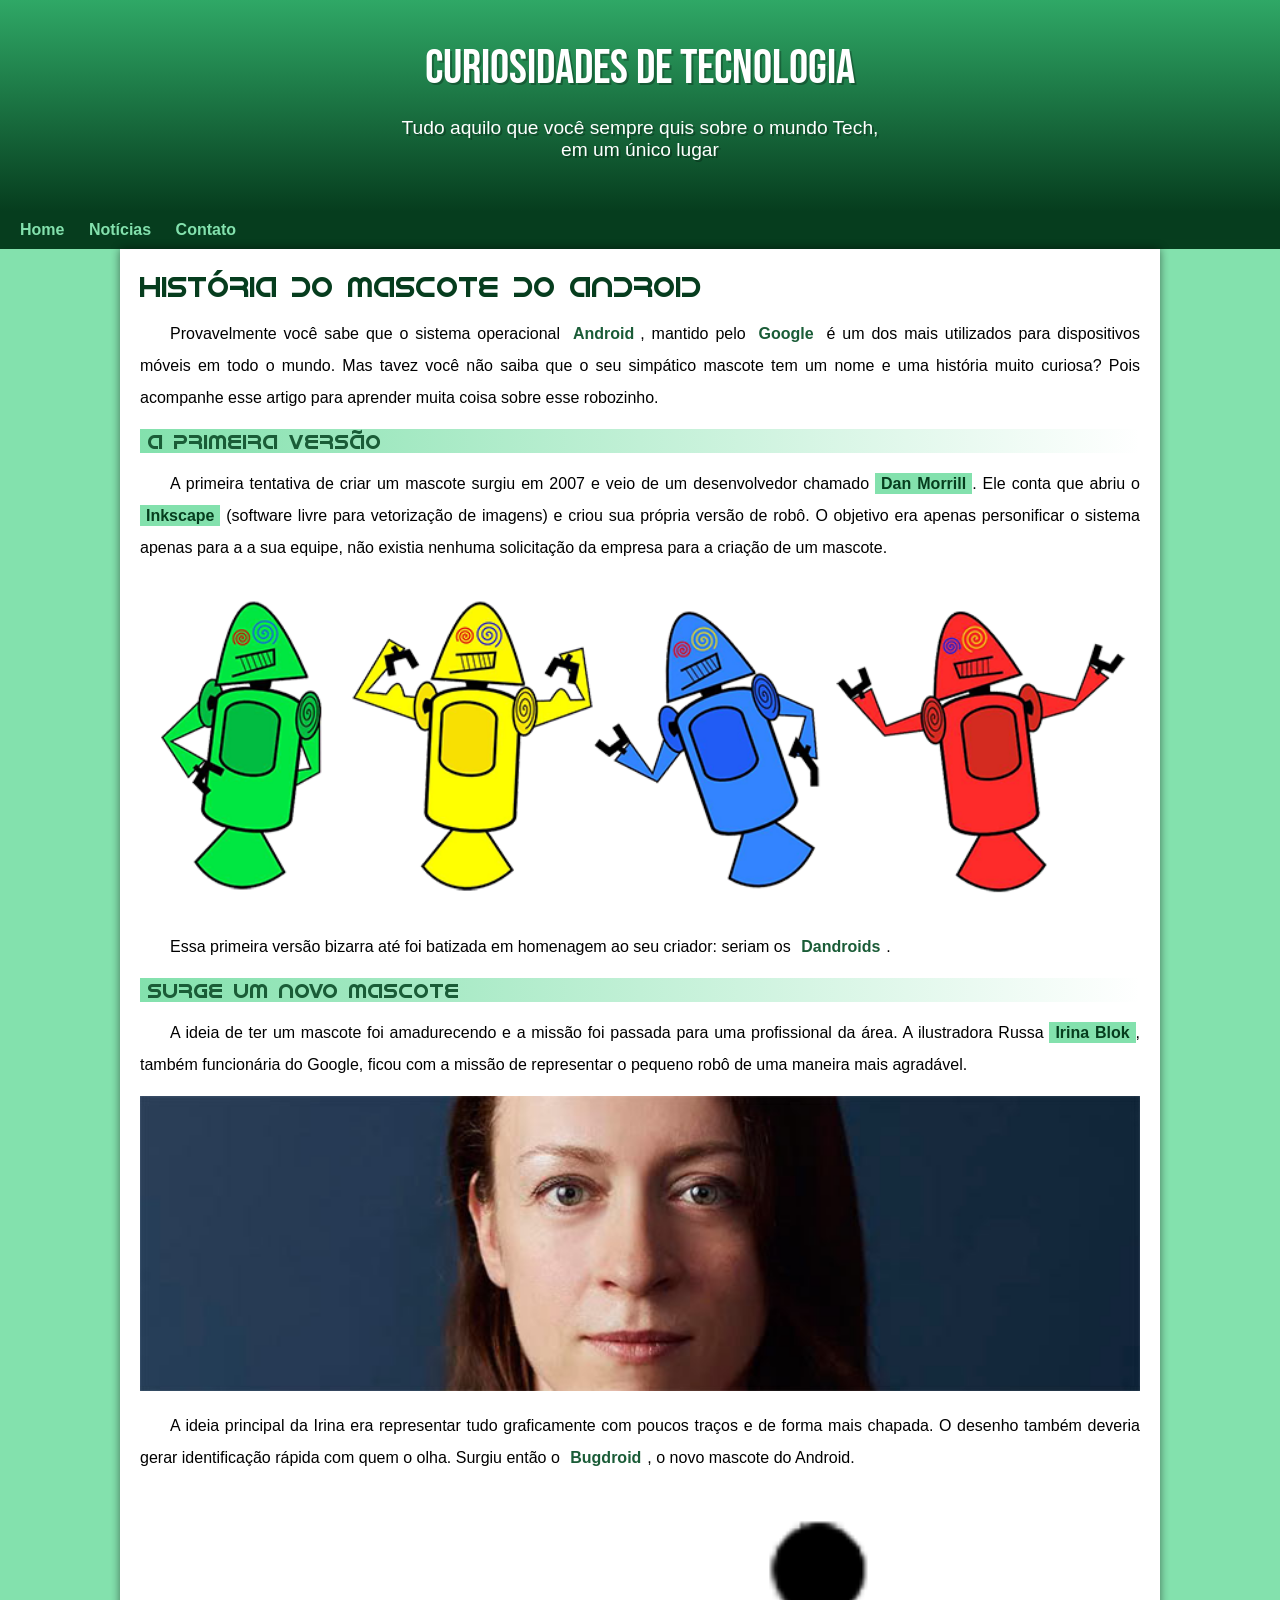
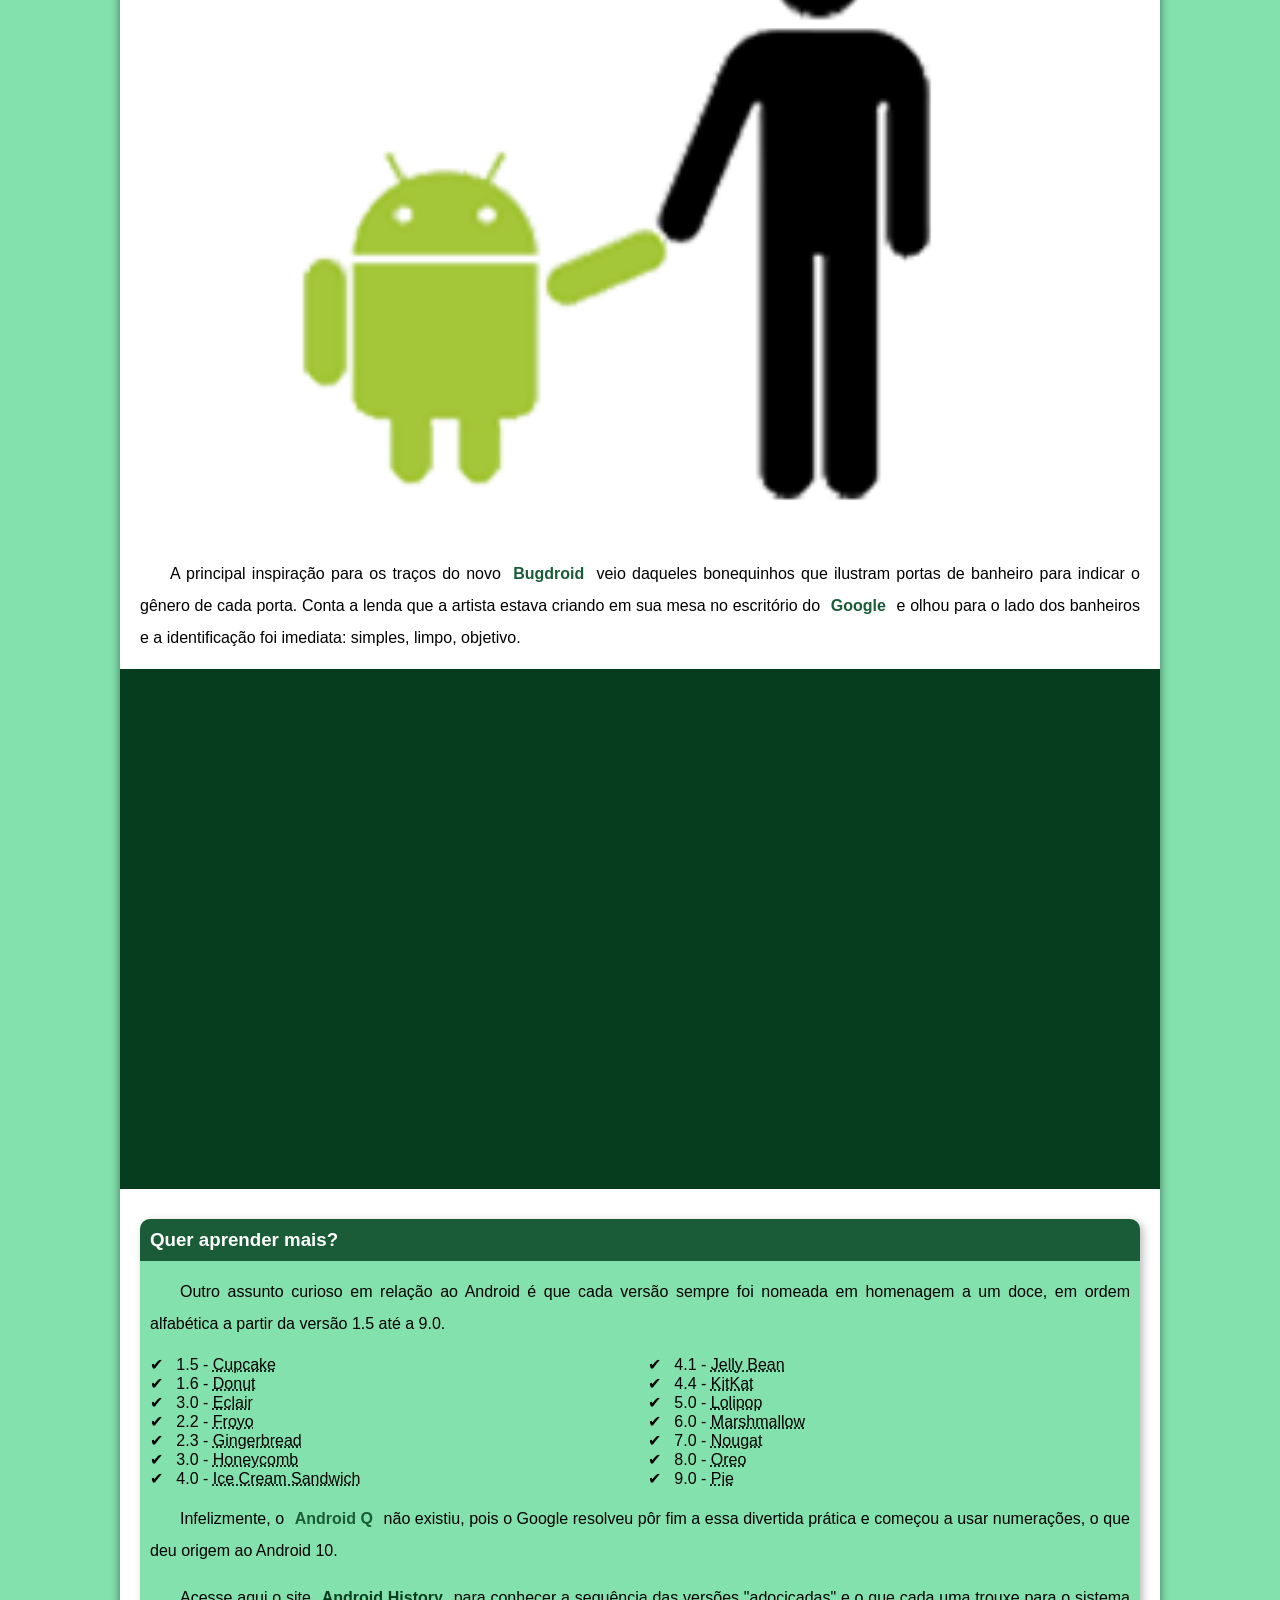
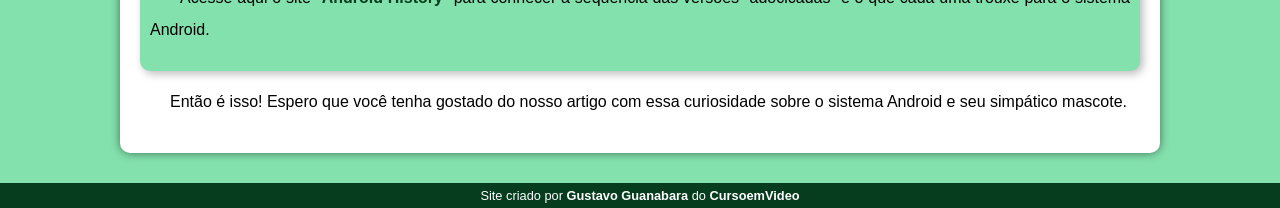
<file: index.html>
<!DOCTYPE html>
<html lang="pt-br">
<head>
    <meta charset="UTF-8">
    <meta name="viewport" content="width=device-width, initial-scale=1.0">
    <link rel="shortcut icon" href="imagens/favicon.ico" type="Símbolo Android">
    <link rel="stylesheet" href="estilo/style.css">
    <title>Como surgiu o mascote do Android?</title>
</head>
<body>
    <header>
        <h1>Curiosidades de Tecnologia</h1>
        <p>Tudo aquilo que você sempre quis sobre o mundo Tech, em um único lugar</p>
    </header>
    <nav>
        <a href="#">Home</a>
        <a href="#">Notícias</a>
        <a href="#">Contato</a>
    </nav>
    <main>
        <article>
            <h1>
                História do Mascote do Android
            </h1>
            
            <p>
                Provavelmente você sabe que o sistema operacional <strong>Android</strong>, mantido pelo <strong>Google</strong> é um dos mais utilizados para dispositivos móveis em todo o mundo. Mas tavez você não saiba que o seu simpático mascote tem um nome e uma história muito curiosa? Pois acompanhe esse artigo para aprender muita coisa sobre esse robozinho.
            </p>

            <h2>
                A primeira versão
            </h2>

            <p>
                A primeira tentativa de criar um mascote surgiu em 2007 e veio de um desenvolvedor chamado <a href="https://androidcommunity.com/dan-morrill-shows-us-the-android-mascot-that-almost-was-20130103/" target="_blank" class="externo">Dan Morrill</a>. Ele conta que abriu o <a href="https://inkscape.org/" target="_blank" class="externo" >Inkscape</a> (software livre para vetorização de imagens) e criou sua própria versão de robô. O objetivo era apenas personificar o sistema apenas para a a sua equipe, não existia nenhuma solicitação da empresa para a criação de um mascote.
            </p>

            <picture>
                <source media="(max-width: 800px)" srcset="imagens/dan-droids-pq.png">
                <img src="imagens/dan-droids.png" alt="Primeiro mascote Android">
            </picture>

            <p>
                Essa primeira versão bizarra até foi batizada em homenagem ao seu criador: seriam os <strong>Dandroids</strong>.
            </p>
            

            <h2>
                Surge um novo mascote
            </h2>

            <p>
                A ideia de ter um mascote foi amadurecendo e a missão foi passada para uma profissional da área. A ilustradora Russa <a href="https://www.irinablok.com/" target="_blank" class="externo">Irina Blok</a>, também funcionária do Google, ficou com a missão de representar o pequeno robô de uma maneira mais agradável.
            </p>

                <picture>
                    <source media="(max-width: 800px)" srcset="imagens/irina-blok-pq.jpg">
                    <img src="imagens/irina-blok.jpg" alt="Criadora do Bugdroid">
                </picture>
            
            <p>
                A ideia principal da Irina era representar tudo graficamente com poucos traços e de forma mais chapada. O desenho também deveria gerar identificação rápida com quem o olha. Surgiu então o <strong>Bugdroid</strong>, o novo mascote do Android.
            </p>

            <img src="imagens/bugdroid.png"  class="pequena" alt="Bugdroid">

            <p>
                A principal inspiração para os traços do novo <strong>Bugdroid</strong> veio daqueles bonequinhos que ilustram portas de banheiro para indicar o gênero de cada porta. Conta a lenda que a artista estava criando em sua mesa no escritório do <strong>Google</strong> e olhou para o lado dos banheiros e a identificação foi imediata: simples, limpo, objetivo.
            </p>

            <div class="video">
                <iframe width="560" height="315" src="https://www.youtube.com/embed/l2UDgpLz20M?si=kt_MWVX6UMVSe8sP" title="YouTube video player" frameborder="0" allow="accelerometer; autoplay; clipboard-write; encrypted-media; gyroscope; picture-in-picture; web-share" referrerpolicy="strict-origin-when-cross-origin" allowfullscreen></iframe>
            </div>
            
            <aside>
                <h3>
                    Quer aprender mais?
                </h3>

                <p>
                    Outro assunto curioso em relação ao Android é que cada versão sempre foi nomeada em homenagem a um doce, em ordem alfabética a partir da versão 1.5 até a 9.0.
                </p> 

                <ul>
                    <li>
                        1.5 - <abbr title="Bolo de Copo">Cupcake</abbr>
                    </li>
                    <li>
                        1.6 - <abbr title="Rosquinha">Donut</abbr>
                    </li>
                    <li>
                        3.0 - <abbr title="Bomba">Eclair</abbr>
                    </li>
                    <li>
                        2.2 - <abbr title="Iogurte Congelado">Froyo</abbr>
                    </li>
                    <li>
                        2.3 - <abbr title="Biscoito de Gengibre">Gingerbread</abbr>
                    </li>
                    <li>
                        3.0 - <abbr title="Favo de Mel">Honeycomb</abbr>
                    </li>
                    <li>
                        4.0 - <abbr title="Sanduíche de Sorvete">Ice Cream Sandwich</abbr>
                    </li>
                    <li>
                        4.1 - <abbr title="Jujuba">Jelly Bean</abbr>
                    </li>
                    <li>
                        4.4 - <abbr title="KitKat">KitKat</abbr>
                    </li>
                    <li>
                        5.0 - <abbr title="Pirulito">Lolipop</abbr>
                    </li>
                    <li>
                        6.0 - <abbr title="Marshmallow">Marshmallow</abbr>
                    </li>
                    <li>
                        7.0 - <abbr title="Torrone">Nougat</abbr>
                    </li>
                    <li>
                        8.0 - <abbr title="Oreo">Oreo</abbr>
                    </li>
                    <li>
                        9.0 - <abbr title="Torta">Pie</abbr>
                    </li>
                </ul>    
                
                <p>
                    Infelizmente, o <strong>Android Q</strong> não existiu, pois o Google resolveu pôr fim a essa divertida prática e começou a usar numerações, o que deu origem ao Android 10.
                </p>

                <p>
                    Acesse aqui o site <a href="https://www.android.com/intl/en_uk/history/#/donut">Android History</a> para conhecer a sequência das versões "adocicadas" e o que cada uma trouxe para o sistema Android.
                </p>
                
            </aside>

                <p>
                    Então é isso! Espero que você tenha gostado do nosso artigo com essa curiosidade sobre o sistema Android e seu simpático mascote.
                </p>
        </article>
    </main>
    <footer>
        <p>Site criado por <a href="https://gustavoguanabara.github.io/" target="_blank">Gustavo Guanabara</a> do <a href="https://www.youtube.com/c/CursoemV%C3%ADdeo" target="_blank">CursoemVideo</a></p>
    </footer>
</body>
</html>
</file>
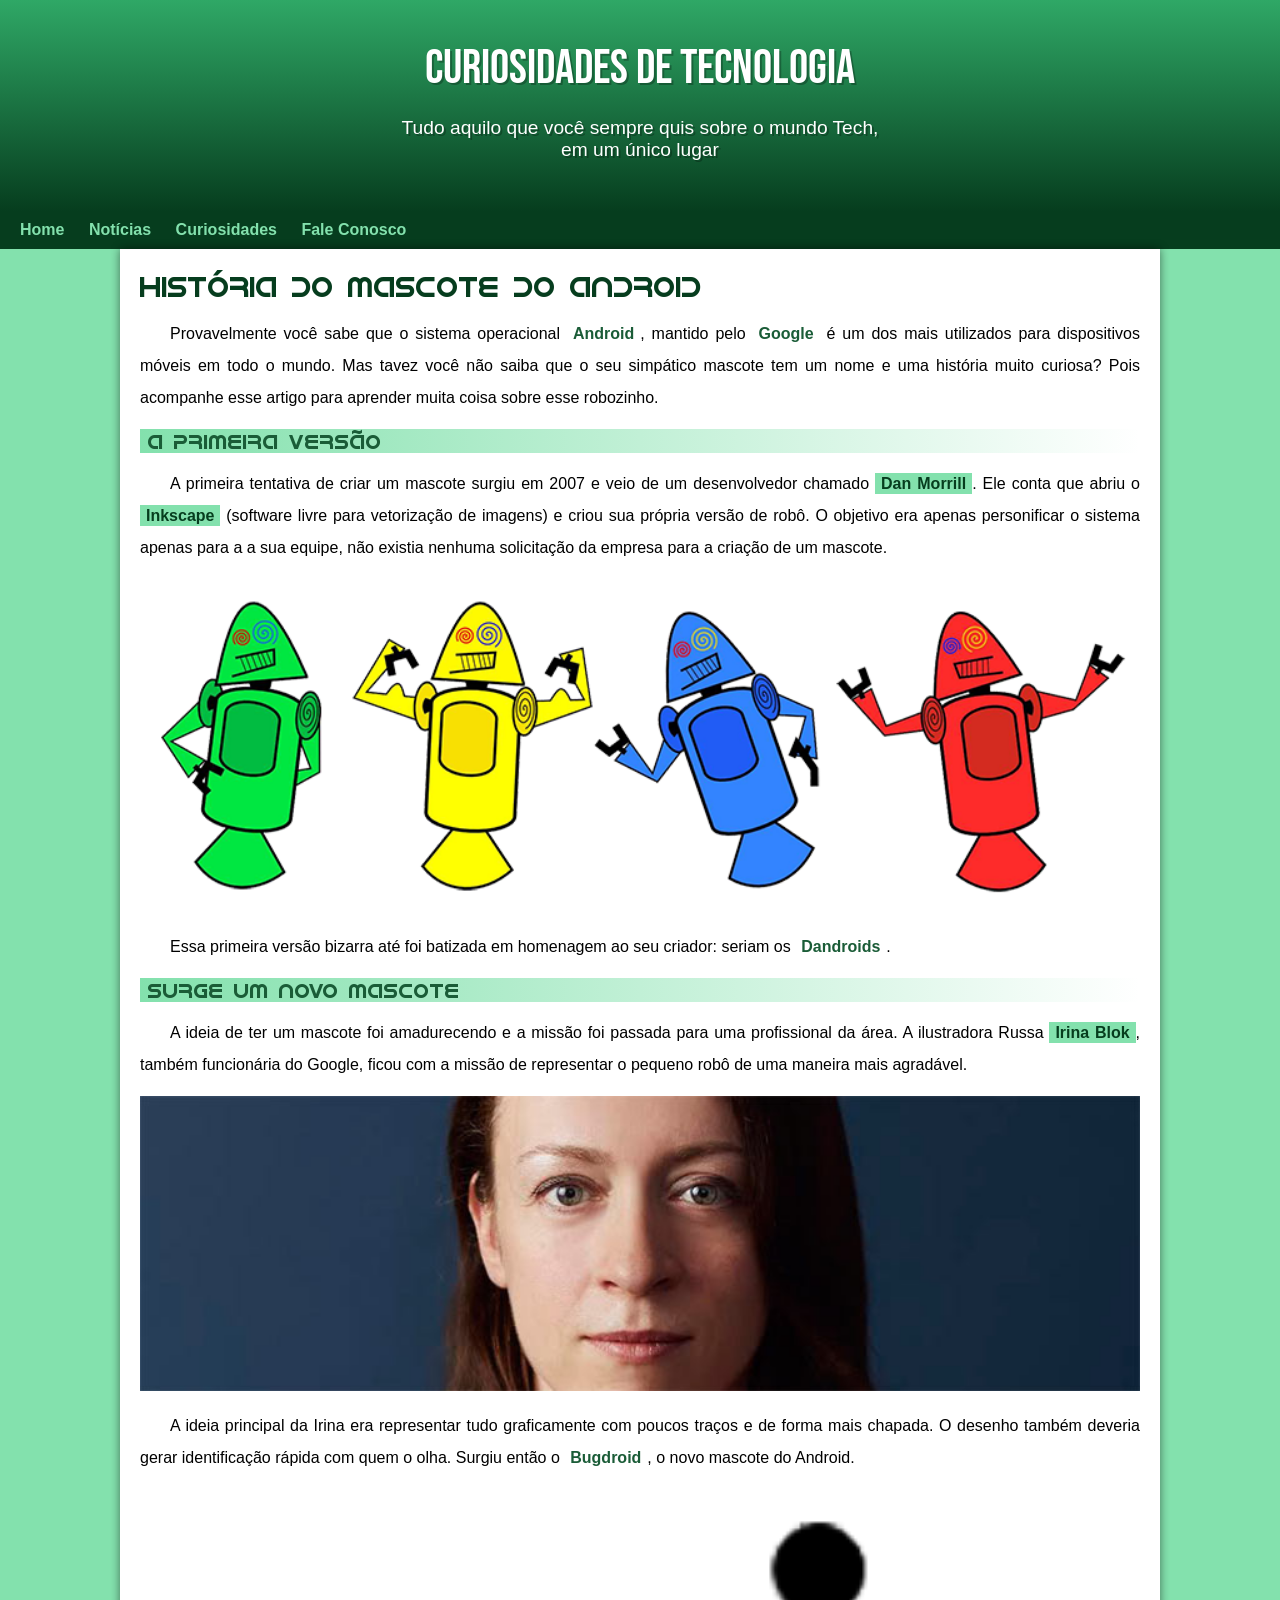
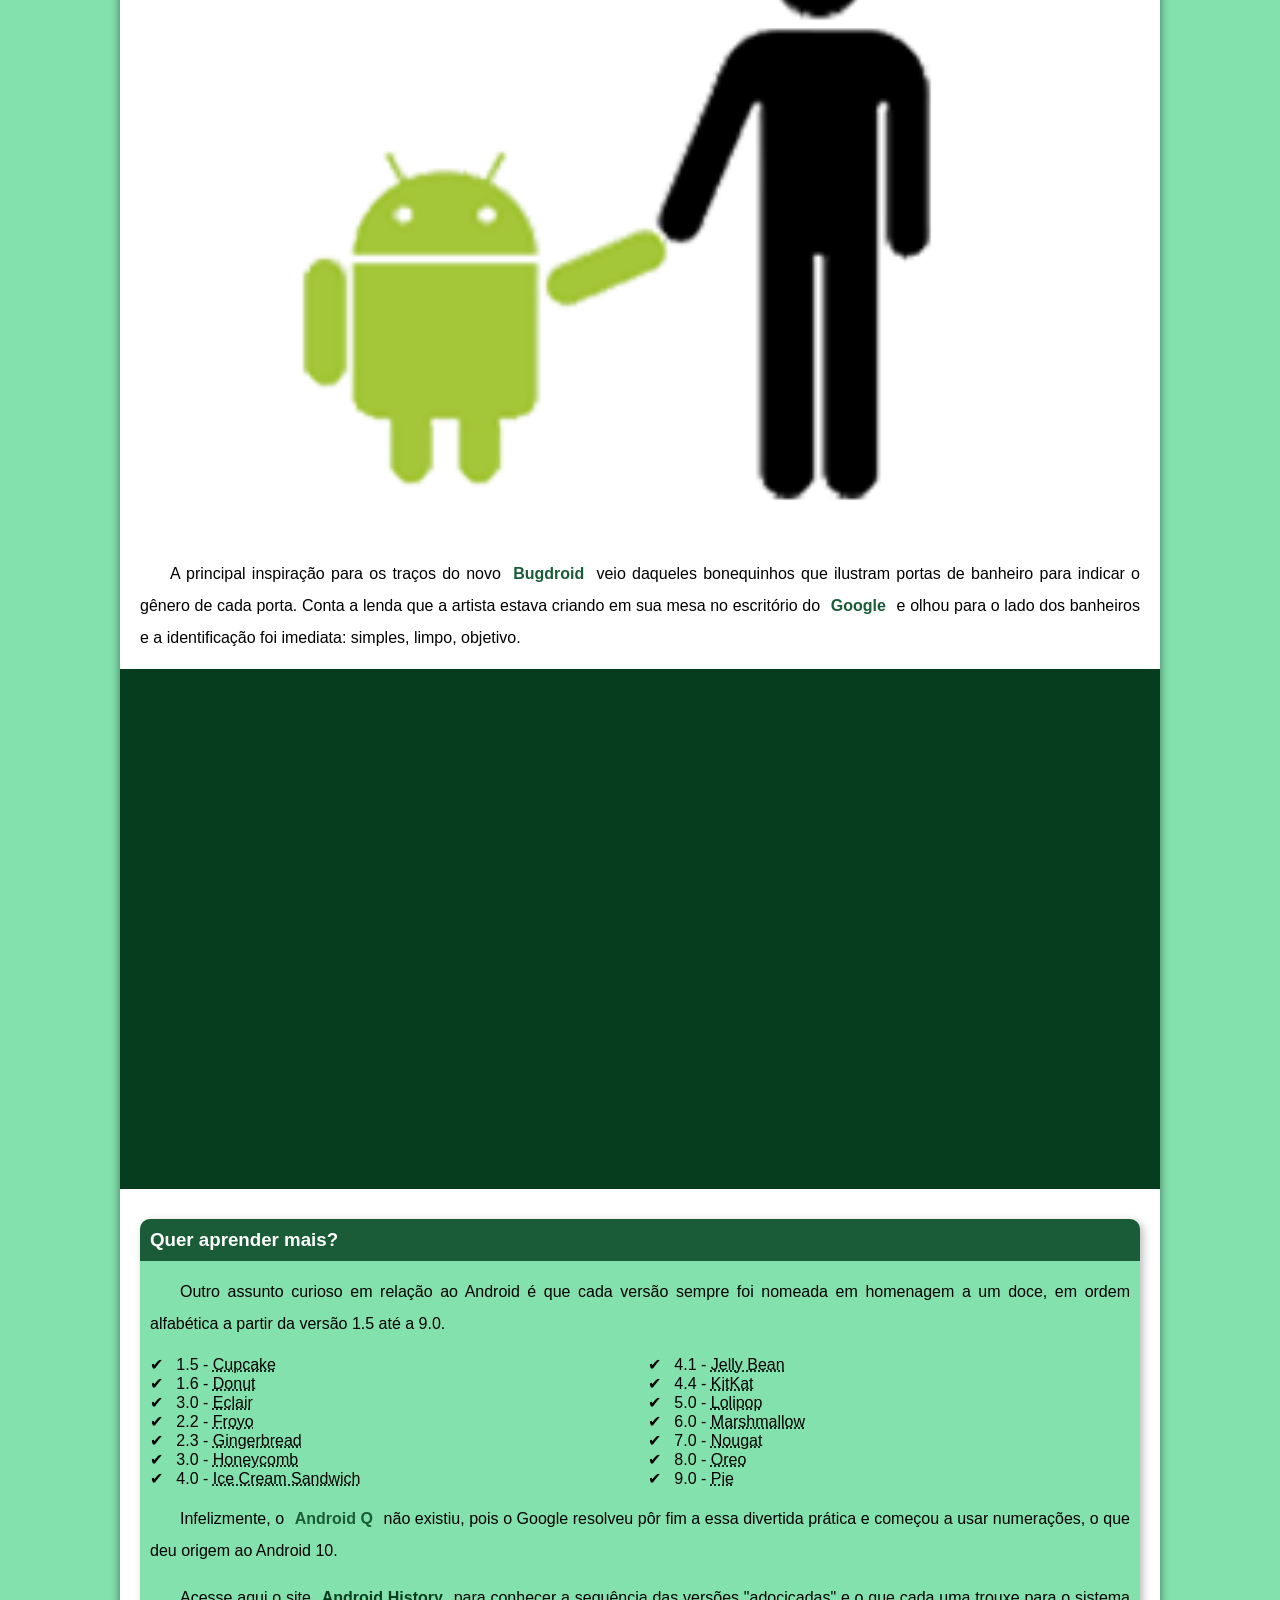
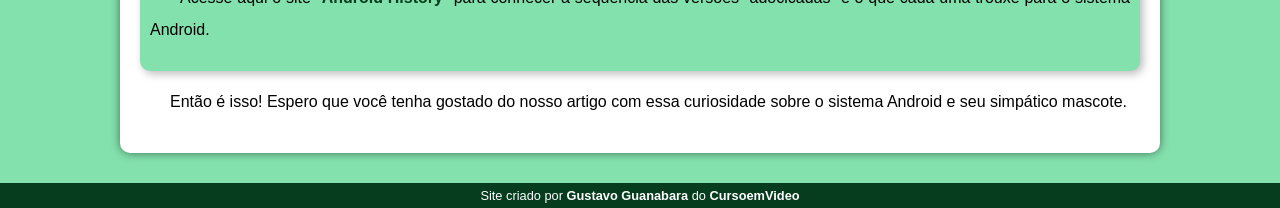
<file: index.html.html>
<!DOCTYPE html>
<html lang="pt-br">
<head>
    <meta charset="UTF-8">
    <meta name="viewport" content="width=device-width, initial-scale=1.0">
    <link rel="shortcut icon" href="imagens/favicon.ico" type="Símbolo Android">
    <link rel="stylesheet" href="estilo/style.css">
    <title>Como surgiu o mascote do Android?</title>
</head>
<body>
    <header>
        <h1>Curiosidades de Tecnologia</h1>
        <p>Tudo aquilo que você sempre quis sobre o mundo Tech, em um único lugar</p>
    </header>
    <nav>
        <a href="#">Home</a>
        <a href="#">Notícias</a>
        <a href="#">Curiosidades</a>
        <a href="#">Fale Conosco</a>
    </nav>
    <main>
        <article>
            <h1>
                História do Mascote do Android
            </h1>
            
            <p>
                Provavelmente você sabe que o sistema operacional <strong>Android</strong>, mantido pelo <strong>Google</strong> é um dos mais utilizados para dispositivos móveis em todo o mundo. Mas tavez você não saiba que o seu simpático mascote tem um nome e uma história muito curiosa? Pois acompanhe esse artigo para aprender muita coisa sobre esse robozinho.
            </p>

            <h2>
                A primeira versão
            </h2>

            <p>
                A primeira tentativa de criar um mascote surgiu em 2007 e veio de um desenvolvedor chamado <a href="https://androidcommunity.com/dan-morrill-shows-us-the-android-mascot-that-almost-was-20130103/" target="_blank" class="externo">Dan Morrill</a>. Ele conta que abriu o <a href="https://inkscape.org/" target="_blank" class="externo" >Inkscape</a> (software livre para vetorização de imagens) e criou sua própria versão de robô. O objetivo era apenas personificar o sistema apenas para a a sua equipe, não existia nenhuma solicitação da empresa para a criação de um mascote.
            </p>

            <picture>
                <source media="(max-width: 800px)" srcset="imagens/dan-droids-pq.png">
                <img src="imagens/dan-droids.png" alt="Primeiro mascote Android">
            </picture>

            <p>
                Essa primeira versão bizarra até foi batizada em homenagem ao seu criador: seriam os <strong>Dandroids</strong>.
            </p>
            

            <h2>
                Surge um novo mascote
            </h2>

            <p>
                A ideia de ter um mascote foi amadurecendo e a missão foi passada para uma profissional da área. A ilustradora Russa <a href="https://www.irinablok.com/" target="_blank" class="externo">Irina Blok</a>, também funcionária do Google, ficou com a missão de representar o pequeno robô de uma maneira mais agradável.
            </p>

                <picture>
                    <source media="(max-width: 800px)" srcset="imagens/irina-blok-pq.jpg">
                    <img src="imagens/irina-blok.jpg" alt="Criadora do Bugdroid">
                </picture>
            
            <p>
                A ideia principal da Irina era representar tudo graficamente com poucos traços e de forma mais chapada. O desenho também deveria gerar identificação rápida com quem o olha. Surgiu então o <strong>Bugdroid</strong>, o novo mascote do Android.
            </p>

            <img src="imagens/bugdroid.png"  class="pequena" alt="Bugdroid">

            <p>
                A principal inspiração para os traços do novo <strong>Bugdroid</strong> veio daqueles bonequinhos que ilustram portas de banheiro para indicar o gênero de cada porta. Conta a lenda que a artista estava criando em sua mesa no escritório do <strong>Google</strong> e olhou para o lado dos banheiros e a identificação foi imediata: simples, limpo, objetivo.
            </p>

            <div class="video">
                <iframe width="560" height="315" src="https://www.youtube.com/embed/l2UDgpLz20M?si=kt_MWVX6UMVSe8sP" title="YouTube video player" frameborder="0" allow="accelerometer; autoplay; clipboard-write; encrypted-media; gyroscope; picture-in-picture; web-share" referrerpolicy="strict-origin-when-cross-origin" allowfullscreen></iframe>
            </div>
            
            <aside>
                <h3>
                    Quer aprender mais?
                </h3>

                <p>
                    Outro assunto curioso em relação ao Android é que cada versão sempre foi nomeada em homenagem a um doce, em ordem alfabética a partir da versão 1.5 até a 9.0.
                </p> 

                <ul>
                    <li>
                        1.5 - <abbr title="Bolo de Copo">Cupcake</abbr>
                    </li>
                    <li>
                        1.6 - <abbr title="Rosquinha">Donut</abbr>
                    </li>
                    <li>
                        3.0 - <abbr title="Bomba">Eclair</abbr>
                    </li>
                    <li>
                        2.2 - <abbr title="Iogurte Congelado">Froyo</abbr>
                    </li>
                    <li>
                        2.3 - <abbr title="Biscoito de Gengibre">Gingerbread</abbr>
                    </li>
                    <li>
                        3.0 - <abbr title="Favo de Mel">Honeycomb</abbr>
                    </li>
                    <li>
                        4.0 - <abbr title="Sanduíche de Sorvete">Ice Cream Sandwich</abbr>
                    </li>
                    <li>
                        4.1 - <abbr title="Jujuba">Jelly Bean</abbr>
                    </li>
                    <li>
                        4.4 - <abbr title="KitKat">KitKat</abbr>
                    </li>
                    <li>
                        5.0 - <abbr title="Pirulito">Lolipop</abbr>
                    </li>
                    <li>
                        6.0 - <abbr title="Marshmallow">Marshmallow</abbr>
                    </li>
                    <li>
                        7.0 - <abbr title="Torrone">Nougat</abbr>
                    </li>
                    <li>
                        8.0 - <abbr title="Oreo">Oreo</abbr>
                    </li>
                    <li>
                        9.0 - <abbr title="Torta">Pie</abbr>
                    </li>
                </ul>    
                
                <p>
                    Infelizmente, o <strong>Android Q</strong> não existiu, pois o Google resolveu pôr fim a essa divertida prática e começou a usar numerações, o que deu origem ao Android 10.
                </p>

                <p>
                    Acesse aqui o site <a href="https://www.android.com/intl/en_uk/history/#/donut">Android History</a> para conhecer a sequência das versões "adocicadas" e o que cada uma trouxe para o sistema Android.
                </p>
                
            </aside>

                <p>
                    Então é isso! Espero que você tenha gostado do nosso artigo com essa curiosidade sobre o sistema Android e seu simpático mascote.
                </p>
        </article>
    </main>
    <footer>
        <p>Site criado por <a href="https://gustavoguanabara.github.io/" target="_blank">Gustavo Guanabara</a> do <a href="https://www.youtube.com/c/CursoemV%C3%ADdeo" target="_blank">CursoemVideo</a></p>
    </footer>
</body>
</html>
</file>
<file: estilo/style.css>
@charset "UTF-8";

@import url('https://fonts.googleapis.com/css2?family=Bebas+Neue&display=swap');

@font-face {
    font-family: 'Android';
    src: url('../fontes/IDroid.otf') format('opentype');
    font-weight: normal;
}

:root {
    --cor0: #c5ebd6;
    --cor1: #83e1ad;
    --cor2: #3ddc84;
    --cor3: #2fa866;
    --cor4: #1a5c37;
    --cor5: #063d1e;

    --font-padrao: Arial, Verdana, Helvetica, sans-serif;
    --fonte-destaque: "Bebas Neue", sans-serif; 
    --fonte-android: 'Android', sans-serif; 

}

* {
    margin: 0px;
    padding: 0px;
}

body {
    background-color: var(--cor1);
    font-family: var(--font-padrao);
}

a.externo {
    content: '\00A0\1F517';
}

header {
    background-image: linear-gradient(to bottom, var(--cor3), var(--cor5));
    min-height: 150px;
    text-align: center;
    padding-top: 40px;
    margin-bottom: 0px;
}

header > h1 {
    color:white;
    font-family: var(--fonte-destaque);
    font-size: 3em;
    font-weight: normal;
    margin-bottom: 20px;
    text-shadow: 2px 2px 0px rgba(0, 0, 0, 0.267);
}

header > p {
    font-family: var(--font-padrao);
    font-size: 1.2em;
    color: white;
    max-width: 500px;
    padding-right: 10px;
    padding-left: 10px;
    margin: auto;
    padding-bottom: 50px;
    text-shadow: 2px 2px 0px rgba(0, 0, 0, 0.267);
}

nav {
    display: block;
    background-color: var(--cor5);
    padding: 10px;

}

nav > a {   
    color: var(--cor1);
    padding: 10px;
    font-weight: bold;
    text-decoration: none;
    transition: 0.3s;
}

nav > a:hover {
    background-color: var(--cor3);
    color: var(--cor5);
}

main {

    min-width: 300px;
    max-width: 1000px;
    margin: auto;
    margin-bottom: 30px;
    padding: 20px;
    background-color: white;
    box-shadow: 0px 0px 10px rgba(0, 0, 0, 0.499);
    border-bottom-left-radius: 10px;
    border-bottom-right-radius: 10px;

}

main h1 {
    color: var(--cor5);
    font-family: var(--fonte-android);
    font-weight: normal;
    font-size: 1.8em;
}

main h2 {
    font-family: var(--fonte-android);
    color: var(--cor4);
    font-size: 1.3em;
    font-weight: normal;
    background-image: linear-gradient(to right, var(--cor1), transparent);
    text-indent: 8px;
}

main p {
    margin: 15px 0px;
    text-align: justify;
    text-indent: 30px;
    font-size: 1em;
    line-height: 2em;
}

main strong {
    color: var(--cor4);
    font-weight: bold;
    padding: 2px 6px;
}

main a {
    text-decoration: none; 
    font-weight: bold;
    color: var(--cor5);
    background-color: var(--cor1);
    padding: 2px 6px;
}

main a:hover {
    text-decoration: underline;
    color: var(--cor4);

}

main img {
    width: 100%;
}

main img pequena {
    max-width: 350px;
    display: block;
    margin: auto;
}

div.video {
    background-color: var(--cor5);
    margin: 0px -20px 30px -20px;
    padding: 20px;
    padding-bottom: 50%;
    position: relative;
}

div.video > iframe {
    position: absolute;
    top: 5%;
    left: 5%;
    width: 90%;
    height: 90%;
}

aside {
    background-color: var(--cor1);
    padding: 10px;
    border-radius: 10px;
    box-shadow: 3px 3px 8px rgba(0, 0, 0, 0.267);
}

aside > h3 {
    background-color: var(--cor4);
    color: white;
    padding: 10px;
    margin: -10px -10px 0px -10px;
    border-radius: 10px 10px 0px 0px;
}

aside > ul {
    list-style-type: '\2714\00A0\00A0';
    list-style-position: inside;
    columns: 2;
}

footer {
    background-color: var(--cor5);
    color: white;
    text-align: center;
    font-size: 0.8em;
    padding: 5px;
}

footer a {
    color: white;
    font-weight: bold;
    text-decoration: none;
}

footer a:hover {
    text-decoration: underline;
    color: var(--cor1);

}
</file>
